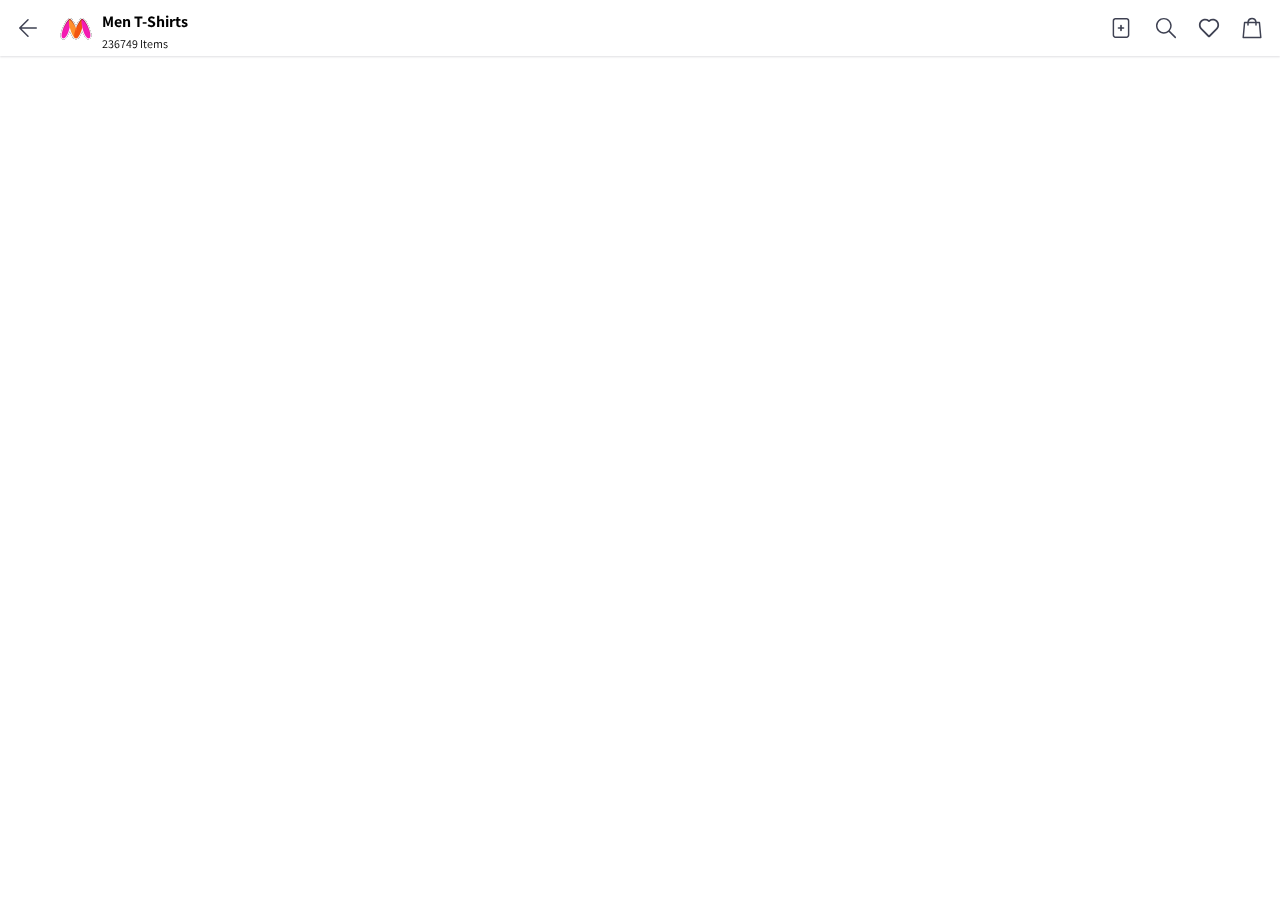
<file: mobile.html>
<!DOCTYPE html>
<html lang="en">
<head>
    <meta charset="UTF-8">
    <meta name="viewport" content="width=device-width, initial-scale=1.0">
    <link rel="stylesheet" href="mobile/header.css">
    <link rel="stylesheet" href="mobile/main.css">
    <title>Document</title>
</head>
<body>
    <header class="mobile-header">
        <div class="header-back-icon">
            <svg class="back-icon" viewBox="0 0 24 24"><path fill="#3E4152" fillrule="evenodd" d="M20.25 11.25H5.555l6.977-6.976a.748.748 0 000-1.056.749.749 0 00-1.056 0L3.262 11.43A.745.745 0 003 12a.745.745 0 00.262.57l8.214 8.212a.75.75 0 001.056 0 .748.748 0 000-1.056L5.555 12.75H20.25a.75.75 0 000-1.5"></path></svg>
        </div>
        <div class="myntra-icon">
           <svg width="34" height="26" viewBox="0 0 364 263" fill="none" xmlns="http://www.w3.org/2000/svg">
                    <g filter="url(#filter0_d_4_57)">
                        <path d="M331.33 137.81C334.98 147.81 340.38 162.65 330.98 136.81C327.64 127.64 328.71 130.6 330.73 136.16C320.965 109.843 308.684 84.5295 294.06 60.57C279 36.16 265.5 22.29 255.85 17.22C255.85 17.22 250.85 13.7 243.61 16.74L243.37 16.83C233.97 20.26 222.24 32.67 208.51 53.74C198.751 68.8972 190.009 84.6852 182.34 101C174.051 83.3258 164.482 66.2805 153.71 50C143.77 35.3 129 15.72 115.3 15.72C114.271 15.7149 113.245 15.8223 112.24 16.04C106.15 17.16 99.69 21.68 92 30.23C85.66 37.23 78.75 46.69 71.46 58.29C56.0576 83.12 43.2056 109.444 33.1 136.86C22.8 165 18 188 18.8 205.13C19.36 217.03 22.98 232.19 36.8 238.51L38.74 239.32L40.54 239.92C42.9855 240.638 45.5213 241.002 48.07 241C59.15 241 70.07 234.38 80.4 221.33C90.55 208.55 100.29 189.47 109.34 164.61C111.39 159 113.34 153.13 115.24 147.09C117.1 153.09 119.07 158.95 121.12 164.58C137.46 209.43 155.62 234.79 175.12 239.98L175.42 240.06C175.8 240.15 176.26 240.27 176.77 240.37L177.1 240.44C178.571 240.722 180.063 240.889 181.56 240.94H181.74C182.39 240.94 183.09 240.94 183.74 240.94H184.6L185.24 240.87L185.97 240.77C186.28 240.77 186.73 240.68 187.27 240.58C187.81 240.48 188.16 240.4 188.67 240.28L188.95 240.21L189.31 240.12C208.88 235.12 227.12 209.69 243.52 164.68C245.45 159.38 247.32 153.84 249.11 148.15C250.9 153.84 252.77 159.37 254.7 164.66C263.7 189.5 273.48 208.58 283.62 221.36C294 234.33 304.88 241 316 241C318.968 240.997 321.915 240.501 324.72 239.53C328.191 238.61 331.427 236.965 334.216 234.703C337.004 232.442 339.283 229.616 340.9 226.41C349.76 209.72 346.55 179.92 331.33 137.81Z" fill="white"></path>
                    </g>
                    <path d="M187.27 231.45L186.86 231.55L187.27 231.45Z" fill="#F07423"></path>
                    <path d="M185.88 231.76C185.54 231.82 185.24 231.85 184.94 231.89C185.26 231.85 185.54 231.82 185.88 231.76Z" fill="#F07423"></path>
                    <path d="M184.94 231.89C184.69 231.94 184.46 231.96 184.23 231.99C184.46 232 184.69 231.94 184.94 231.89Z" fill="#F06023"></path>
                    <path d="M178.82 231.67C178.44 231.6 178.04 231.49 177.63 231.39C178 231.51 178.44 231.59 178.82 231.67Z" fill="#F06023"></path>
                    <path d="M186.86 231.55C186.54 231.63 186.22 231.7 185.86 231.76C186.21 231.7 186.54 231.61 186.86 231.55Z" fill="#F06023"></path>
                    <path d="M182.1 232.06C181.056 232.02 180.017 231.903 178.99 231.71C180.015 231.911 181.056 232.028 182.1 232.06Z" fill="#F06023"></path>
                    <path d="M183.47 232C183.12 232 182.77 232 182.47 232C182.76 232.07 183.11 232.06 183.47 232Z" fill="#F06023"></path>
                    <path d="M114.32 24.73C97.85 27.22 61.29 86 41.63 139.9C20.74 197.28 25.74 225 42.15 231H42.2C58.66 236.93 80.32 218.92 101.2 161.53C106.919 145.657 111.678 129.455 115.45 113.01C113.49 68.85 114.12 24.77 114.32 24.73Z" fill="#F41CB2"></path>
                    <path d="M182.57 122.73C161.05 71.54 127.97 21.8 114.32 24.73C115.38 24.56 115.46 67.87 115.47 113.05C119.234 129.486 123.99 145.679 129.71 161.54C146.19 206.78 163.12 227.54 177.63 231.39C177.23 231.27 183 134.76 182.57 122.73Z" fill="#FF912E"></path>
                    <path d="M246.63 25.18C231.26 30.79 202.13 76.18 182.57 122.73C182.27 132.28 202.16 211.61 188.76 230.98C188.27 231.15 187.76 231.3 187.31 231.44C201.86 227.72 218.88 207 235.44 161.54C241.008 146.104 245.663 130.353 249.38 114.37C247.07 69.49 247.26 37.7 246.63 25.18Z" fill="#F25511"></path>
                    <path d="M251.92 25.14C249.342 54.8121 248.48 84.6084 249.34 114.38C253.072 130.362 257.747 146.11 263.34 161.54C284.22 218.92 305.88 236.93 322.34 230.99C338.76 224.99 343.75 197.26 322.86 139.88C303.86 87.77 269.13 31.21 251.92 25.14Z" fill="#F41CB2"></path>
                    <path d="M117.26 25C116.327 24.6857 115.329 24.6135 114.36 24.79C114.145 24.8326 113.935 24.8928 113.73 24.97C103.1 28.97 105.41 69.29 115.54 113.11C125.58 69.25 127.89 28.93 117.26 25Z" fill="#FF912E"></path>
                    <path d="M188.72 231C205.17 225 210.16 197.27 189.25 139.89C187.18 134.19 184.93 128.47 182.54 122.75C180.13 128.47 177.86 134.21 175.8 139.9C154.89 197.28 159.89 224.99 176.32 231.01C176.74 231.16 177.17 231.28 177.57 231.4C177.97 231.52 178.38 231.61 178.76 231.68H178.93C179.957 231.873 180.996 231.99 182.04 232.03H182.39C182.71 232.03 183.06 232.03 183.39 232.03H184.15C184.38 232.03 184.61 231.98 184.86 231.93C185.11 231.88 185.46 231.86 185.8 231.8C186.14 231.74 186.46 231.67 186.8 231.59L187.21 231.49C187.69 231.35 188.21 231.2 188.66 231.03L188.72 231Z" fill="#F25511"></path>
                    <path d="M251.92 25.14C251.153 24.8607 250.353 24.6826 249.54 24.61C248.545 24.634 247.561 24.8267 246.63 25.18C236.63 30.49 239.14 70.89 249.34 114.38C258.92 73.55 262.78 30.52 251.92 25.14Z" fill="#F41CB2"></path>
                    <path d="M251.92 35.81C269.13 41.88 305.04 97.81 324.04 149.94C332.62 173.52 336.66 186.82 336.49 204.42C337.54 189.51 333.66 169.55 322.85 139.87C303.85 87.77 269.13 31.21 251.92 25.14C251.153 24.8607 250.353 24.6826 249.54 24.61C248.545 24.634 247.561 24.8267 246.63 25.18C231.26 30.79 202.13 76.75 182.57 123.32C161.05 72.13 128 21.8 114.32 24.73C97.85 27.22 61.29 86 41.63 139.9C30.83 169.58 27 190.13 28 205C27.84 184.41 31.87 173.51 40.46 149.94C60.1 96 97.85 37.88 114.32 35.39C127.97 32.46 155.38 73.45 182.57 124.51C207.57 77.16 231.26 41.45 246.63 35.85C247.518 35.5152 248.452 35.3228 249.4 35.28" fill="#821414" fill-opacity="0.75"></path>
                    <defs>
                        <filter id="filter0_d_4_57" x="6.71425" y="6.50299" width="351.066" height="249.497" filterUnits="userSpaceOnUse" color-interpolation-filters="sRGB">
                        <feFlood flood-opacity="0" result="BackgroundImageFix"></feFlood>
                        <feColorMatrix in="SourceAlpha" type="matrix" values="0 0 0 0 0 0 0 0 0 0 0 0 0 0 0 0 0 0 127 0" result="hardAlpha"></feColorMatrix>
                        <feOffset dy="3"></feOffset>
                        <feGaussianBlur stdDeviation="6"></feGaussianBlur>
                        <feColorMatrix type="matrix" values="0 0 0 0 0 0 0 0 0 0 0 0 0 0 0 0 0 0 0.25 0"></feColorMatrix>
                        <feBlend mode="normal" in2="BackgroundImageFix" result="effect1_dropShadow_4_57"></feBlend>
                        <feBlend mode="normal" in="SourceGraphic" in2="effect1_dropShadow_4_57" result="shape"></feBlend>
                        </filter>
                    </defs>
            </svg> 
        </div>
        <div class="header-head">
            <span class="header-head-inner">Men T-shirts</span>
            <br>
            <span class="header-sub-head">236749 items</span>
        </div>
        <div class="header-icon-list">
            <div class="header-icon-plus">
                <svg width="20px" height="20px" viewBox="0 0 16 18"><g fill="none" fillrule="evenodd"><path d="M-4-3h24v24H-4z"></path><g fill="#3E4152"><path d="M3.23 1.3c-.788 0-1.43.61-1.43 1.359V15.34c0 .75.642 1.359 1.43 1.359h9.54c.788 0 1.43-.61 1.43-1.359V2.66c0-.75-.642-1.359-1.43-1.359H3.23zM13 18H3C1.621 18 .5 16.937.5 15.632V2.368C.5 1.063 1.621 0 3 0h10c1.379 0 2.5 1.063 2.5 2.368v13.264C15.5 16.937 14.379 18 13 18z"></path><path d="M10.25 8.25h-1.5v-1.5a.75.75 0 00-1.5 0v1.5h-1.5a.75.75 0 000 1.5h1.5v1.5a.75.75 0 001.5 0v-1.5h1.5a.75.75 0 000-1.5"></path></g></g></svg>
            </div>
            <div class="header-icon-search">
               <svg viewBox="0 0 24 24"><path fill="#3E4152" fillrule="evenodd" d="M3.438 9.754a6.415 6.415 0 016.408-6.409 6.415 6.415 0 016.409 6.409 6.416 6.416 0 01-6.409 6.408 6.416 6.416 0 01-6.408-6.408M21.816 20.87l-5.974-6.02a7.839 7.839 0 001.88-5.097c0-4.343-3.534-7.875-7.876-7.875-4.342 0-7.875 3.532-7.875 7.875 0 4.342 3.533 7.875 7.875 7.875a7.837 7.837 0 004.946-1.753l5.983 6.029a.73.73 0 001.037.004.733.733 0 00.004-1.038"></path></svg> 
            </div>
            <div class="header-icon-wishlist">
                <svg viewBox="0 0 24 24"><g stroke="none" strokewidth="1" fill="none" fillrule="evenodd"><g fill="#3E4152"><path d="M8.1703,4.473425 C6.9537,4.473425 5.8134,4.946625 4.95975,5.805525 C4.10435,6.666175 3.63325,7.815575 3.63325,9.042675 C3.63325,10.269775 4.10435,11.419525 4.95975,12.280175 L12,19.362425 L19.0406,12.279825 C19.89565,11.419525 20.36675,10.270125 20.36675,9.042675 C20.36675,7.815575 19.89565,6.665825 19.0406,5.805875 C19.0406,5.805875 19.0406,5.805525 19.04025,5.805525 C18.1866,4.946625 17.0463,4.473425 15.8297,4.473425 C14.6138,4.473425 13.4742,4.946275 12.62055,5.804475 C12.29225,6.134525 11.70845,6.134875 11.3798,5.804475 C10.5258,4.946275 9.3862,4.473425 8.1703,4.473425 L8.1703,4.473425 Z M12.02835,21.276575 L11.972,21.276575 C11.6304,21.276575 11.2965,21.137625 11.05605,20.895075 L3.71865,13.513925 C2.53495,12.323225 1.88325,10.735275 1.88325,9.042675 C1.88325,7.350075 2.53495,5.762475 3.71865,4.571775 C4.9034,3.379675 6.48435,2.723425 8.1703,2.723425 C9.5759,2.723425 10.90905,3.179825 12,4.022625 C13.0913,3.179825 14.4241,2.723425 15.8297,2.723425 C17.516,2.723425 19.09695,3.379675 20.2817,4.572125 C21.46505,5.762475 22.11675,7.350075 22.11675,9.042675 C22.11675,10.735625 21.46505,12.323225 20.2817,13.513925 L12.94325,20.895775 C12.6993,21.141475 12.3745,21.276575 12.02835,21.276575 L12.02835,21.276575 Z"></path></g></g></svg>
            </div>
            <div class="header-icon-bag">
                <svg viewBox="0 0 24 24"><path fill="#3E4152" fillrule="evenodd" d="M4.012 20.718L5.246 7.314H7.27v1.763a.733.733 0 101.466 0V7.314h6.528v1.763a.733.733 0 001.466 0V7.314h2.024l1.234 13.404H4.012zM12 3.282c1.56 0 2.865 1.1 3.187 2.565H8.813A3.268 3.268 0 0112 3.282zm8.15 3.228a.733.733 0 00-.73-.663h-2.747A4.734 4.734 0 0012 1.816a4.734 4.734 0 00-4.673 4.03H4.58a.733.733 0 00-.73.664L2.475 21.38a.734.734 0 00.73.804h17.59a.733.733 0 00.73-.803L20.15 6.51z"></path></svg>
            </div>
        </div>
    </header>
    <main class="mobile-main">

    </main>
</body>
</html>
</file>
<file: mobile/header.css>
@font-face{
    font-family: 'myntra';
    font-weight: normal;
    src: url('/assets/fonts/Assistant-Regular.woff')
}
@font-face{
    font-family: 'myntra';
    font-weight: 700;
    src: url('/assets/fonts/Assistant-Bold.woff')
}
*{
    padding:0;
    margin:0;
    box-sizing: border-box;
    font-family: 'myntra';
}

.mobile-header{
    background-color: #fff;
    position: fixed;
    width: 100%;
    box-shadow:0 1px 2px 0 rgba(148,150,159,.3) ;
}
.header-back-icon{
    display: inline-block;
}
.back-icon{
    display: inline-block;
    vertical-align: top;
    width: 24px;
    height: 24px;
    margin: 16px;
}
.myntra-icon{
  margin:16px 16px 16px 0;
  height: 24px;
  width: 24px;
  display: inline-block;
  vertical-align: top;
}
.header-head{
  top:11px;
  display: inline-block;
  font-size: 16px;
  vertical-align: top;
  position: relative;
  font-weight: 700;
  line-height: normal;
  text-transform: capitalize;
  width: calc(100%-260px);
}
.header-head-inner{
    font-weight: 700;
}
.header-sub-head{
    font-size: 12px;
    font-weight: 400;
}
.header-icon-list{
    float:right;
    display: inline-block;
}
.header-icon-plus{
    display: inline-block;
    position: relative;
    top:1px;
    vertical-align: top;
    height: 22px;
    width:24px;
    margin:17px 16px 16px 0;
}
.header-icon-search{
    width:24px;
    height: 24px;
    margin:16px 16px 16px 0;
    display: inline-block;
}
.header-icon-wishlist,
.header-icon-bag{
    display: inline-block;
    width:24px;
    height: 24px;
    margin: 16px 16px 16px 0;
}
</file>
<file: mobile/main.css>
@font-face{
    font-family: 'myntra';
    font-weight: normal;
    src: url('/assets/fonts/Assistant-Regular.woff')
}
@font-face{
    font-family: 'myntra';
    font-weight: 700;
    src: url('/assets/fonts/Assistant-Bold.woff')
}
*{
    padding:0;
    margin:0;
    box-sizing: border-box;
    font-family: 'myntra';
}
.mobile-main{
    padding-top:56px;
}
</file>
